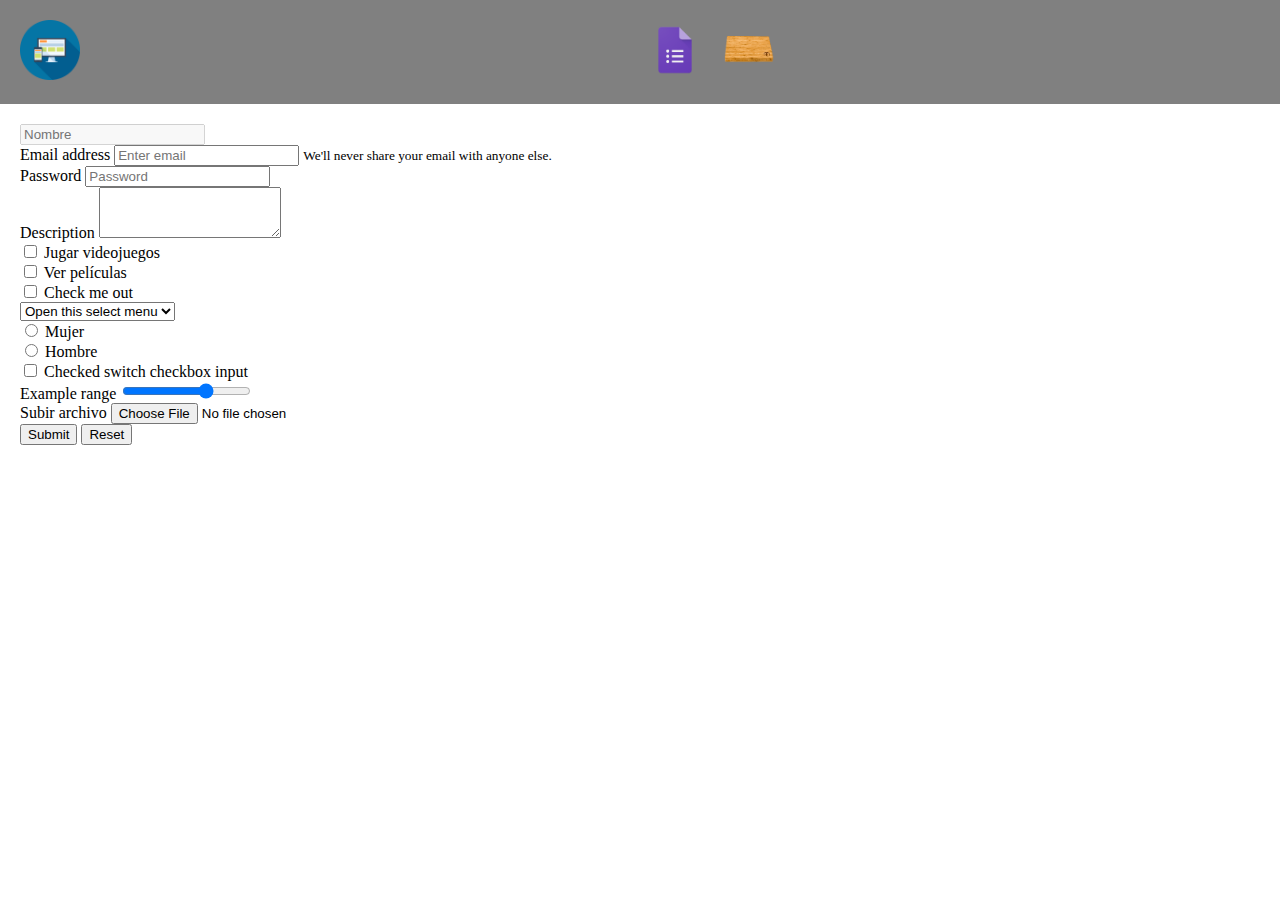
<file: formulario.html>
<!DOCTYPE html>
<html lang="en">

<head>
  <meta charset="UTF-8">
  <meta http-equiv="X-UA-Compatible" content="IE=edge">
  <meta name="viewport" content="width=device-width, initial-scale=1.0">
  <title>Formulario</title>
  <link rel="shortcut icon" href="assets/img/icono.ico" type="image/x-icon">
  <link href="https://cdn.jsdelivr.net/npm/bootstrap@5.1.1/dist/css/bootstrap.min.css" rel="stylesheet"
    integrity="sha384-F3w7mX95PdgyTmZZMECAngseQB83DfGTowi0iMjiWaeVhAn4FJkqJByhZMI3AhiU" crossorigin="anonymous">
  <link rel="stylesheet" href="css/index.css">
</head>

<body>
  <header class="header">
    <div class="div-icono">
      <a href="index.html">
        <img src="assets/img/icono-principal.png" width="60px" alt="">
      </a>
    </div>
    <div class="div-menu">
      <a href="formulario.html"><img src="assets/img/formulario.png" width="50px" alt=""></a>
      <a href="tabla.html"><img src="assets/img/tabla.png" width="50px" alt=""></a>
    </div>
  </header>
  <main class="container">
    <form>
      <input class="form-control mb-3" type="text" placeholder="Nombre" aria-label="Disabled input example" disabled>
      <div class="form-group mb-3">
        <label for="exampleInputEmail1">Email address</label>
        <input type="email" class="form-control" id="exampleInputEmail1" aria-describedby="emailHelp"
          placeholder="Enter email">
        <small id="emailHelp" class="form-text text-muted">We'll never share your email with anyone else.</small>
      </div>
      <div class="form-group mb-3">
        <label for="exampleInputPassword1">Password</label>
        <input type="password" class="form-control" id="exampleInputPassword1" placeholder="Password">
      </div>
      <div class="mb-3">
        <label for="exampleFormControlTextarea1" maxlength="8" class="form-label">Description</label>
        <textarea class="form-control" id="exampleFormControlTextarea1" rows="3"></textarea>
      </div>
      <div class="form-check mb-2">
        <input type="checkbox" class="form-check-input" id="exampleCheck1">
        <label class="form-check-label" for="exampleCheck1">Jugar videojuegos</label>
      </div>
      <div class="form-check mb-2">
        <input type="checkbox" class="form-check-input" id="exampleCheck1">
        <label class="form-check-label" for="exampleCheck1">Ver películas</label>
      </div>
      <div class="form-check mb-2">
        <input type="checkbox" class="form-check-input" id="exampleCheck1">
        <label class="form-check-label" for="exampleCheck1">Check me out</label>
      </div>
      <select class="form-select mb-5" aria-label="Default select example">
        <option selected>Open this select menu</option>
        <option value="1">One</option>
        <option value="2">Two</option>
        <option value="3">Three</option>
      </select>
      <div class="form-check">
        <input class="form-check-input" type="radio" name="flexRadioDefault" id="flexRadioDefault1">
        <label class="form-check-label" for="flexRadioDefault1">
          Mujer
        </label>
      </div>
      <div class="form-check">
        <input class="form-check-input" type="radio" name="flexRadioDefault" id="flexRadioDefault2">
        <label class="form-check-label" for="flexRadioDefault2">
          Hombre
        </label>
      </div>
      <div class="form-check form-switch">
        <input class="form-check-input" type="checkbox" id="flexSwitchCheckChecked">
        <label class="form-check-label" for="flexSwitchCheckChecked">Checked switch checkbox input</label>
      </div>
      <label for="customRange2" class="form-label">Example range</label>
      <input type="range" class="form-range" min="0" max="6" step="2" id="customRange2">
      <div class="mb-3">
        <label for="formFile" class="form-label">Subir archivo</label>
        <input class="form-control" type="file" id="formFile">
      </div>
      <button type="submit" class="btn btn-primary">Submit</button>
      <button type="reset" class="btn btn-dark">Reset</button>
    </form>
  </main>
  <script src="https://cdn.jsdelivr.net/npm/bootstrap@5.1.1/dist/js/bootstrap.bundle.min.js"
    integrity="sha384-/bQdsTh/da6pkI1MST/rWKFNjaCP5gBSY4sEBT38Q/9RBh9AH40zEOg7Hlq2THRZ"
    crossorigin="anonymous"></script>
</body>

</html>
</file>
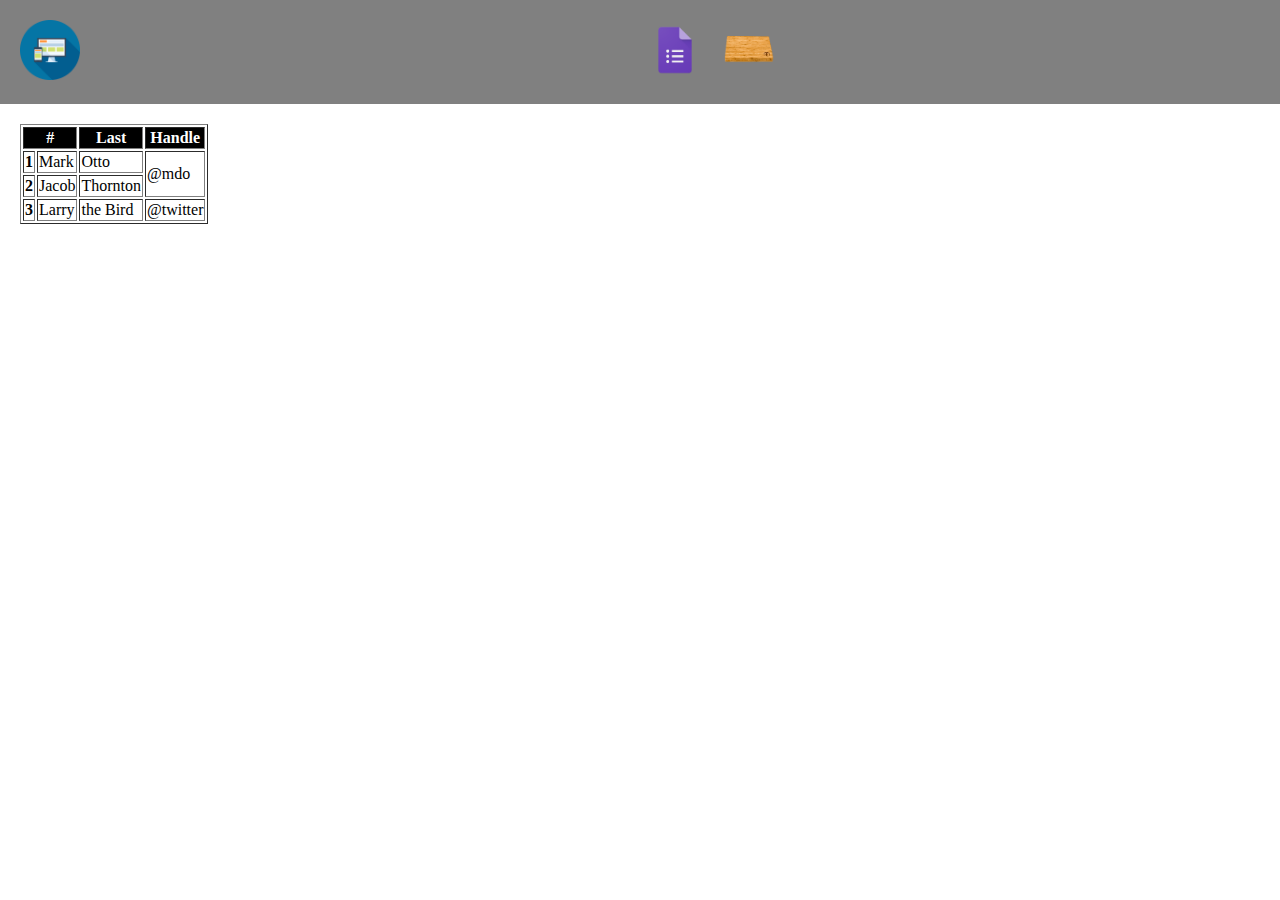
<file: tabla.html>
<!DOCTYPE html>
<html lang="en">

<head>
  <meta charset="UTF-8">
  <meta http-equiv="X-UA-Compatible" content="IE=edge">
  <meta name="viewport" content="width=device-width, initial-scale=1.0">
  <title>Tabla</title>
  <link rel="shortcut icon" href="assets/img/icono.ico" type="image/x-icon">
  <link rel="stylesheet" href="css/index.css">
</head>

<body>
  <header class="header">
    <div class="div-icono">
      <a href="index.html">
        <img src="assets/img/icono-principal.png" width="60px" alt="">
      </a>
    </div>
    <div class="div-menu">
      <a href="formulario.html"><img src="assets/img/formulario.png" width="50px" alt=""></a>
      <a href="tabla.html"><img src="assets/img/tabla.png" width="50px" alt=""></a>
    </div>
  </header>

  <main>
    <table class="table" border="1">
      <thead class="thead-dark tabla">
        <tr>
          <th scope="col" colspan="2">#</th>
          <th scope="col">Last</th>
          <th scope="col">Handle</th>
        </tr>
      </thead>
      <tbody>
        <tr>
          <th scope="row">1</th>
          <td>Mark</td>
          <td>Otto</td>
          <td rowspan="2">@mdo</td>
        </tr>
        <tr>
          <th scope="row">2</th>
          <td>Jacob</td>
          <td>Thornton</td>
        </tr>
        <tr>
          <th scope="row">3</th>
          <td>Larry</td>
          <td>the Bird</td>
          <td>@twitter</td>
        </tr>
      </tbody>
    </table>
    
    
  </main>
</body>

</html>
</file>
<file: css/index.css>
body {
  margin: 0;
}

.header {
  background-color: gray;
  display: flex;
  align-items: center;
  width: 100%;
  padding: 20px 0px;
}

.div-icono {
  width: 50%;
  padding-left: 20px;
}

.div-menu {
  width: 50%;
}

.div-menu img {
  margin-right: 20px;
}

main {
  padding: 20px;
}

main h1 {
  font-family: 'Grechen Fuemen', cursive;
}

main img {
   width: 500px; 
}

main p {
  font-style: italic;
}

@media only screen and (max-width: 768px) {
  main img {
    width: 100%;
  }
}

footer {
  height: 50px;
  background-color: greenyellow;
  display: flex;
  align-items: center;
  justify-content: flex-end;
  padding: 20px;
}

.tabla {
  background-color: black;
  color: white;
}
</file>
